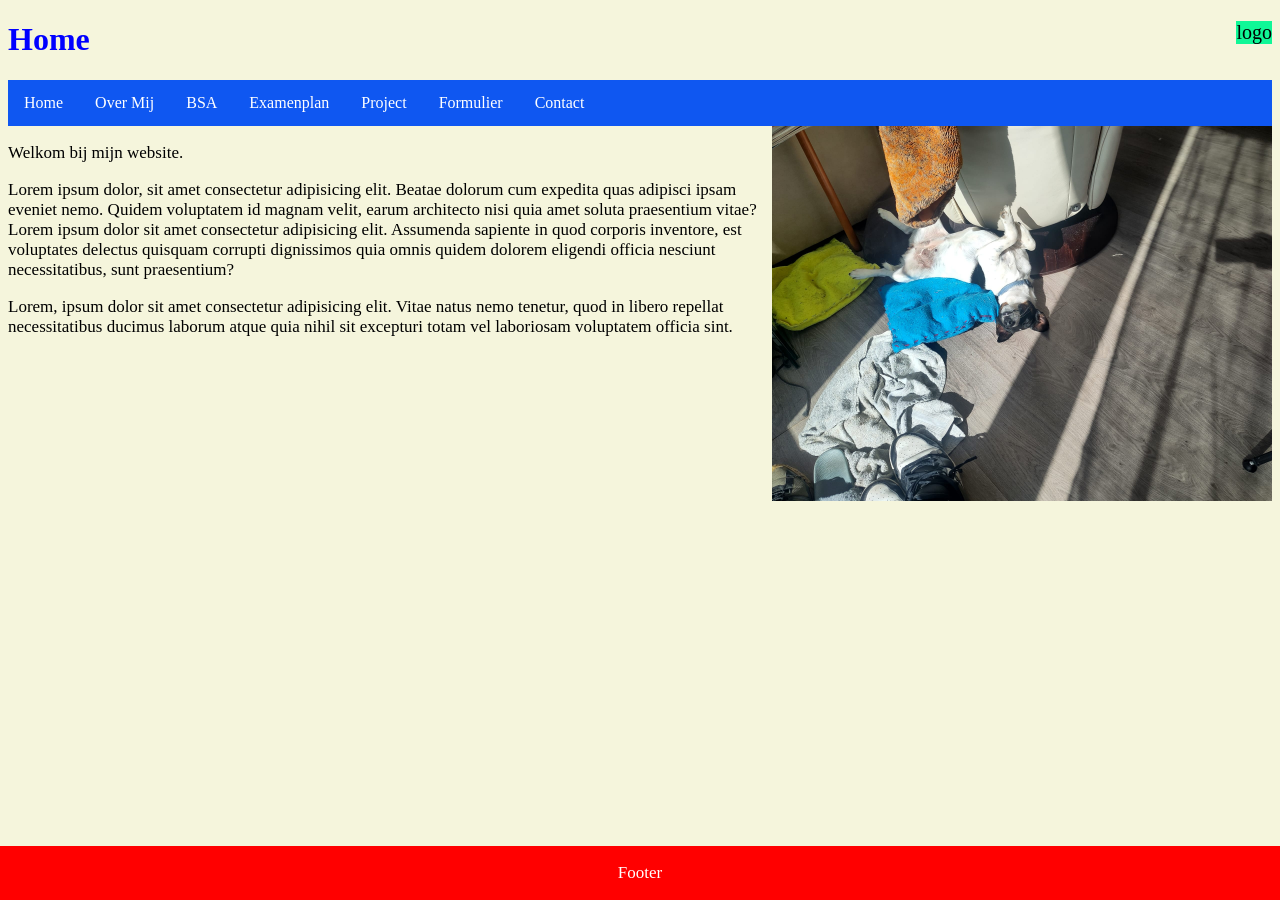
<file: index.html>
<!DOCTYPE html>
<html lang="en">
<head>
    <meta charset="UTF-8">
    <meta name="viewport" content="width=device-width, initial-scale=1.0">
    <title>Document</title>
</head>
<body>
    <link rel="stylesheet" href="style.css">
    <span class="logo">logo</span>
    <h1>Home</h1>
    <ul>
        <li><a href="index.html">Home</a></li>
        <li><a href="overmij.html">Over Mij</a></li>
        <li><a href="bsa.html">BSA</a></li>
        <li><a href="examenplan.html">Examenplan</a></li>
        <li><a href="project.html">Project</a></li>
           <li><a href="formulier.html">Formulier</a></li>
           <li><a href="contact.html">Contact</a></li>
    </ul>
    <img src="/img/coco2.jpeg" alt="" class="dog2">
    <p>Welkom bij mijn website. </p>
    <p>Lorem ipsum dolor, sit amet consectetur adipisicing elit. Beatae dolorum cum expedita quas adipisci ipsam eveniet nemo. Quidem voluptatem id magnam velit, earum architecto nisi quia amet soluta praesentium vitae?Lorem ipsum dolor sit amet consectetur adipisicing elit. Assumenda sapiente in quod corporis inventore, est voluptates delectus quisquam corrupti dignissimos quia omnis quidem dolorem eligendi officia nesciunt necessitatibus, sunt praesentium?</p>
    <p>Lorem, ipsum dolor sit amet consectetur adipisicing elit. Vitae natus nemo tenetur, quod in libero repellat necessitatibus ducimus laborum atque quia nihil sit excepturi totam vel laboriosam voluptatem officia sint.</p>
      <div class="footer">
      <p>Footer</p>
    </div>
</body>
</html>
</file>
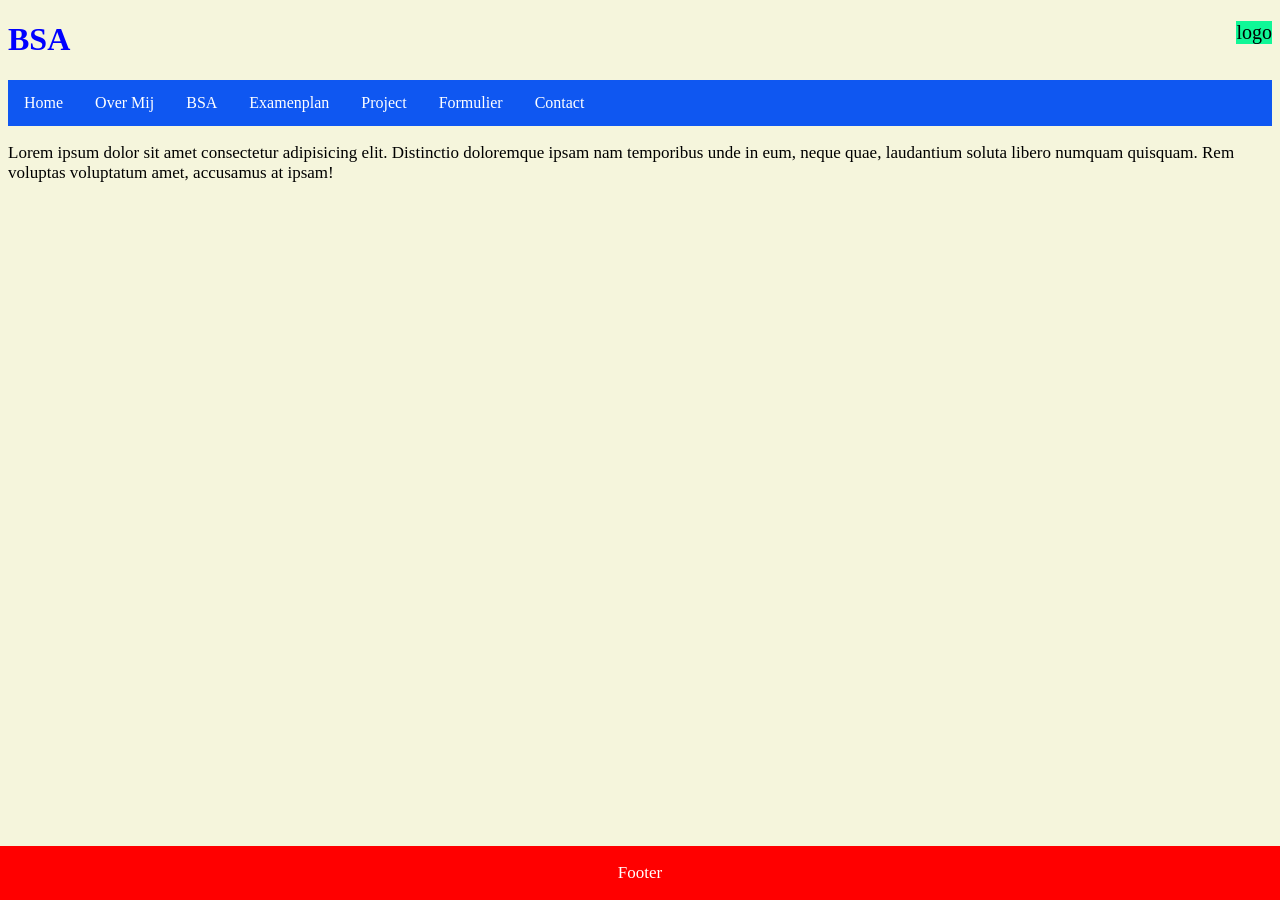
<file: bsa.html>
<!DOCTYPE html>
<html lang="en">
<head>
    <meta charset="UTF-8">
    <meta name="viewport" content="width=device-width, initial-scale=1.0">
    <title>Document</title>
</head>
<body>
    
    <link rel="stylesheet" href="style.css">
        <span class="logo">logo</span>

    <h1>BSA</h1>
     <ul>
        <li><a href="index.html">Home</a></li>
        <li><a href="overmij.html">Over Mij</a></li>
        <li><a href="bsa.html">BSA</a></li>
        <li><a href="examenplan.html">Examenplan</a></li>
        <li><a href="project.html">Project</a></li>
        <li><a href="formulier.html">Formulier</a></li>
        
           <li><a href="contact.html">Contact</a></li>
    </ul>
    <p>Lorem ipsum dolor sit amet consectetur adipisicing elit. Distinctio doloremque ipsam nam temporibus unde in eum, neque quae, laudantium soluta libero numquam quisquam. Rem voluptas voluptatum amet, accusamus at ipsam!</p>
      <div class="footer">
      <p>Footer</p>
    </div>
</body>
</html>
</file>
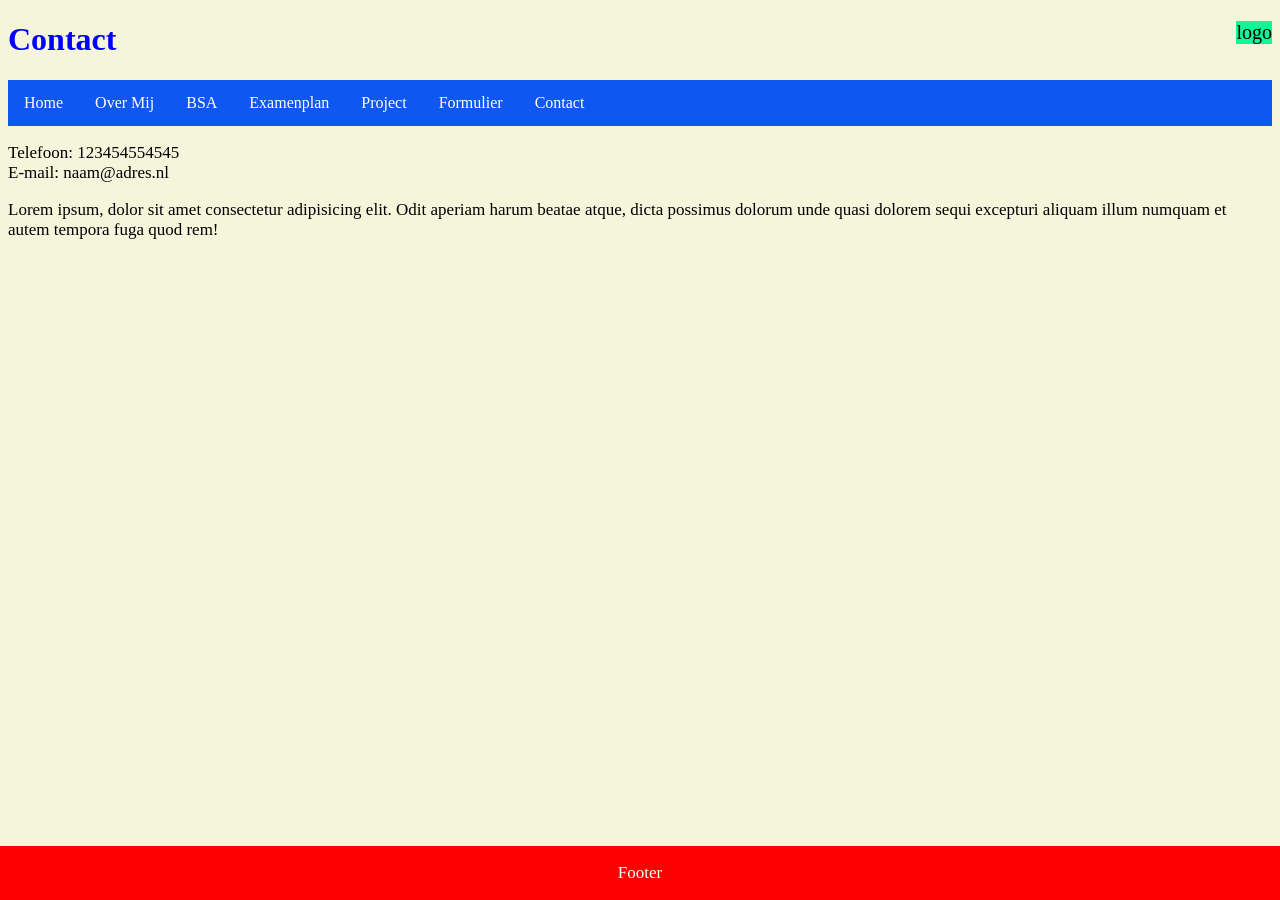
<file: contact.html>
<!DOCTYPE html>
<html lang="en">
<head>
    <meta charset="UTF-8">
    <meta name="viewport" content="width=device-width, initial-scale=1.0">
    <title>Document</title>
</head>
<body>
    
    <link rel="stylesheet" href="style.css"></Var>
        <span class="logo">logo</span>

    <h1>Contact</h1>
    <ul>
        <li><a href="index.html">Home</a></li>
        <li><a href="overmij.html">Over Mij</a></li>
        <li><a href="bsa.html">BSA</a></li>
        <li><a href="examenplan.html">Examenplan</a></li>
        <li><a href="project.html">Project</a></li>
           <li><a href="formulier.html">Formulier</a></li>
           <li><a href="contact.html">Contact</a></li>
    </ul>
    <p>Telefoon: 123454554545 <br>
   E-mail: naam@adres.nl</p>

    <p>Lorem ipsum, dolor sit amet consectetur adipisicing elit. Odit aperiam harum beatae atque, dicta possimus dolorum unde quasi dolorem sequi excepturi aliquam illum numquam et autem tempora fuga quod rem!</p>
      <div class="footer">
      <p>Footer</p>
    </div>
</body>
</html>
</file>
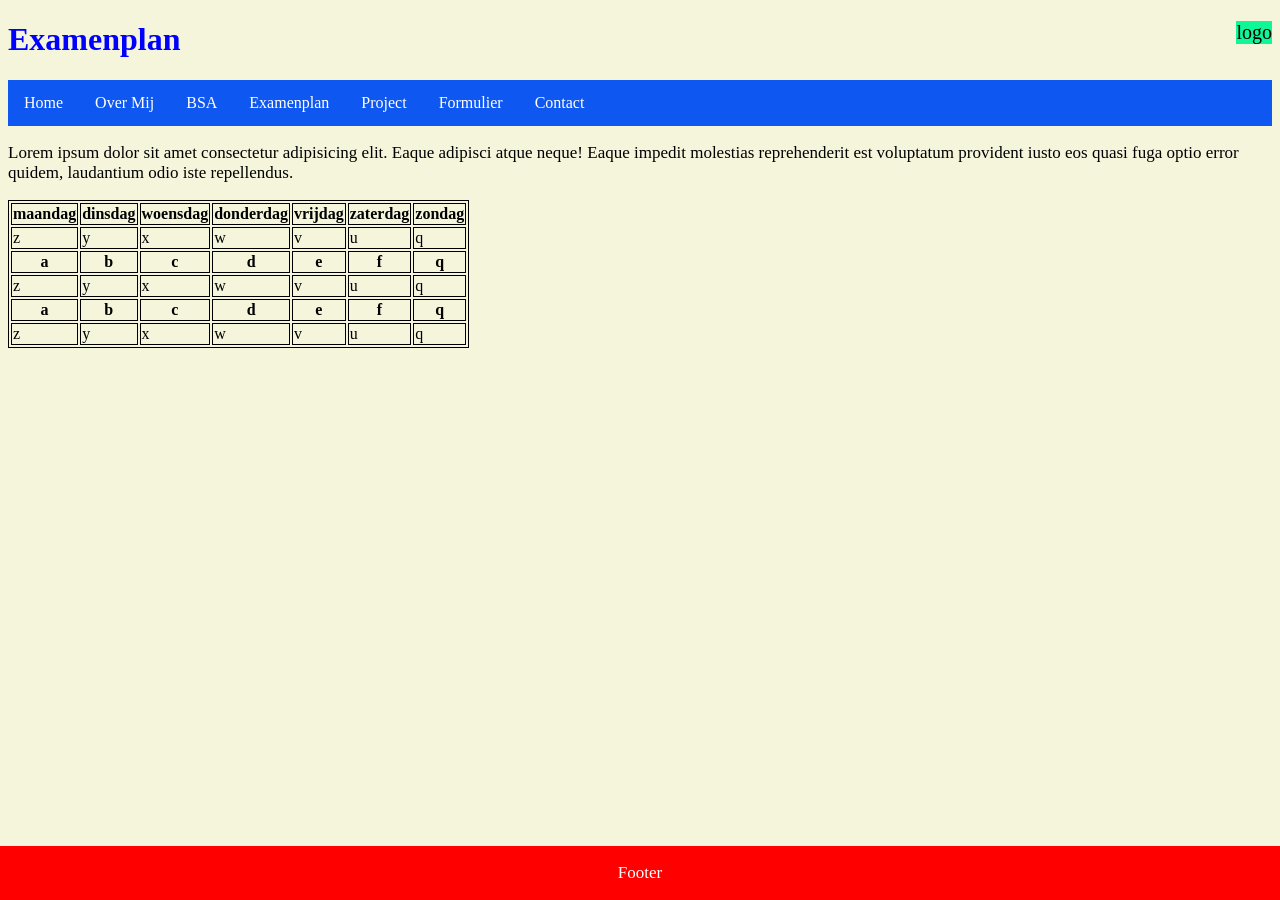
<file: examenplan.html>
<!DOCTYPE html>
<html lang="en">
<head>
    <meta charset="UTF-8">
    <meta name="viewport" content="width=device-width, initial-scale=1.0">
    <title>Document</title>
</head>
<body>
    
    <link rel="stylesheet" href="style.css">
        <span class="logo">logo</span>

    <h1>Examenplan</h1>
     <ul>
        <li><a href="index.html">Home</a></li>
        <li><a href="overmij.html">Over Mij</a></li>
        <li><a href="bsa.html">BSA</a></li>
        <li><a href="examenplan.html">Examenplan</a></li>
        <li><a href="project.html">Project</a></li>
           <li><a href="formulier.html">Formulier</a></li>           
           <li><a href="contact.html">Contact</a></li>
    </ul>
    <p>
        Lorem ipsum dolor sit amet consectetur adipisicing elit. Eaque adipisci atque neque! Eaque impedit molestias reprehenderit est voluptatum provident iusto eos quasi fuga optio error quidem, laudantium odio iste repellendus.
    </p>
    <table><tr>
        <th>maandag</th>
        <th>dinsdag</th>
        <th>woensdag</th>
        <th>donderdag</th>
        <th>vrijdag</th>
        <th>zaterdag</th>
        <th>zondag</th>
    </tr>
<tr><td>z</td>
<td>y</td>
<td>x</td>
<td>w</td>
<td>v</td>
<td>u</td>
<td>q</td></tr>
<tr>
        <th>a</th>
        <th>b</th>
        <th>c</th>
        <th>d</th>
        <th>e</th>
        <th>f</th>
        <th>q</th>
    </tr>
<tr><td>z</td>
<td>y</td>
<td>x</td>
<td>w</td>
<td>v</td>
<td>u</td>
<td>q</td></tr>
<tr>
        <th>a</th>
        <th>b</th>
        <th>c</th>
        <th>d</th>
        <th>e</th>
        <th>f</th>
        <th>q</th>
    </tr>
<tr><td>z</td>
<td>y</td>
<td>x</td>
<td>w</td>
<td>v</td>
<td>u</td>
<td>q</td></tr>
</table>
      <div class="footer">
      <p>Footer</p>
    </div>
</body>
</html>
</file>
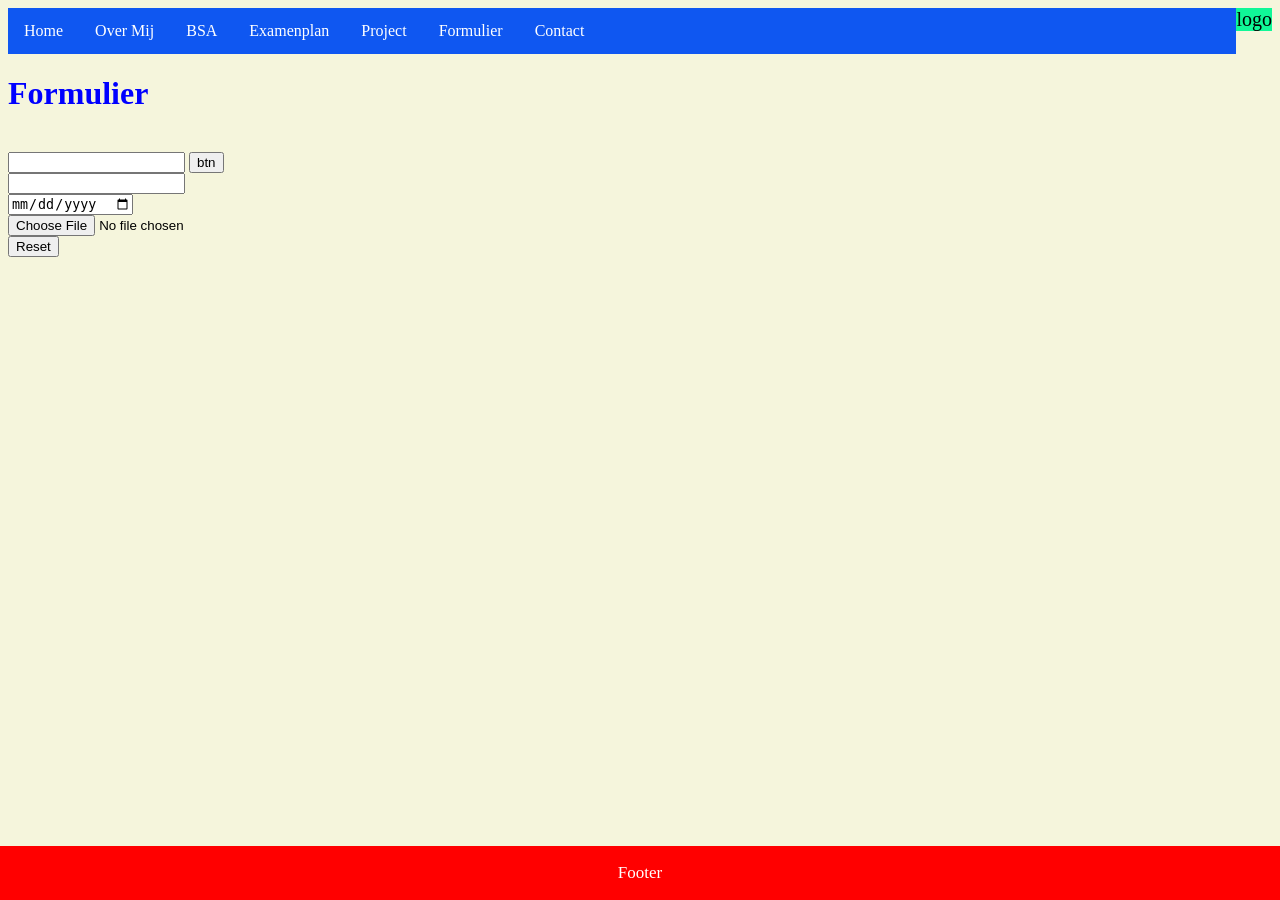
<file: formulier.html>
<!DOCTYPE html>
<html lang="en">
<head>
    <meta charset="UTF-8">
    <meta name="viewport" content="width=device-width, initial-scale=1.0">
    <title>Document</title>
</head>
<body>
     <link rel="stylesheet" href="style.css">
    <span class="logo">logo</span>
        <ul>
        <li><a href="index.html">Home</a></li>
        <li><a href="overmij.html">Over Mij</a></li>
        <li><a href="bsa.html">BSA</a></li>
        <li><a href="examenplan.html">Examenplan</a></li>
        <li><a href="project.html">Project</a></li>
        <li><a href="formulier.html">Formulier</a></li>        
           <li><a href="contact.html">Contact</a></li>
    </ul>
    <h1>Formulier</h1> <br>
    <input type="text">
    <input type="button" value="btn"> <br>
    <input type="email"> <br>
<input type="date"> <br>
<input type="file" name="" id=""> <br>
<input type="reset"> <br>

<div class="footer">
      <p>Footer</p>
    </div>
</body>

</body>
</html>
</file>
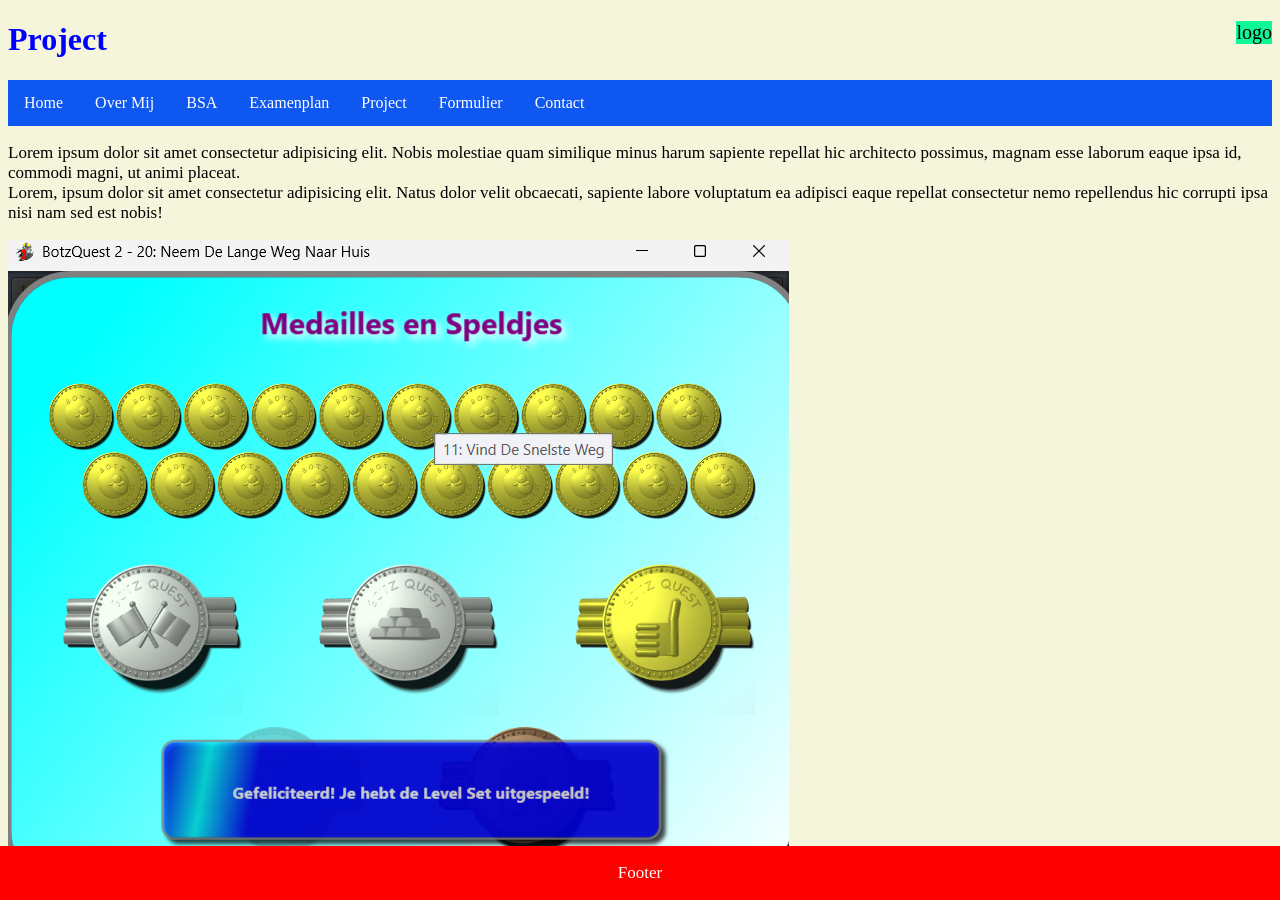
<file: project.html>
<!DOCTYPE html>
<html lang="en">
<head>
    <meta charset="UTF-8">
    <meta name="viewport" content="width=device-width, initial-scale=1.0">
    <title>Document</title>
</head>
<body>
    
    <link rel="stylesheet" href="style.css">
        <span class="logo">logo</span>

    <h1>Project</h1>
     <ul>
        <li><a href="index.html">Home</a></li>
        <li><a href="overmij.html">Over Mij</a></li>
        <li><a href="bsa.html">BSA</a></li>
        <li><a href="examenplan.html">Examenplan</a></li>
            <li><a href="project.html">Project</a></li>
               <li><a href="formulier.html">Formulier</a></li>               
           <li><a href="contact.html">Contact</a></li>
    </ul>
    <p>Lorem ipsum dolor sit amet consectetur adipisicing elit. Nobis molestiae quam similique minus harum sapiente repellat hic architecto possimus, magnam esse laborum eaque ipsa id, commodi magni, ut animi placeat. <br>
    Lorem, ipsum dolor sit amet consectetur adipisicing elit. Natus dolor velit obcaecati, sapiente labore voluptatum ea adipisci eaque repellat consectetur nemo repellendus hic corrupti ipsa nisi nam sed est nobis!</p>
<img src="botzquest.png" alt="">
    <div class="footer">
      <p>Footer</p>
    </div>
</body>
</html>
</file>
<file: style.css>
body{
  background-color: beige;
}
ul {
  list-style-type: none;
  margin: 0;
  padding: 0;
  overflow: hidden;
  background-color: #0f57f1;
}

ul li {
  float: left;
}

ul li a {
  display: block;
  color: white;
  text-align: center;
  padding: 14px 16px;
  text-decoration: none;
}

ul li a:hover {
  background-color: #111111;
}
.footer {
  position: fixed;
  left: 0;
  bottom: 0;
  width: 100%;
 
  background-color: red;
  color: white;
  text-align: center;
  font-size: 25px;
}
h1{
  color: blue;
}
.dog{
  width: 200px;
 position: relative;
 float: right;
}
.dog2{
  width: 500px;
  position: relative;
  float: right;
}
.botz{
  width: 500px;
  position: relative;
  float: right;
}
.logo{
   background-color: rgb(16, 247, 151);
  font-size: 20px;
  float: right;
}

table, th, td {
  border:1px solid black;
  
}
p{
  font-size: 17px;
}
</file>
